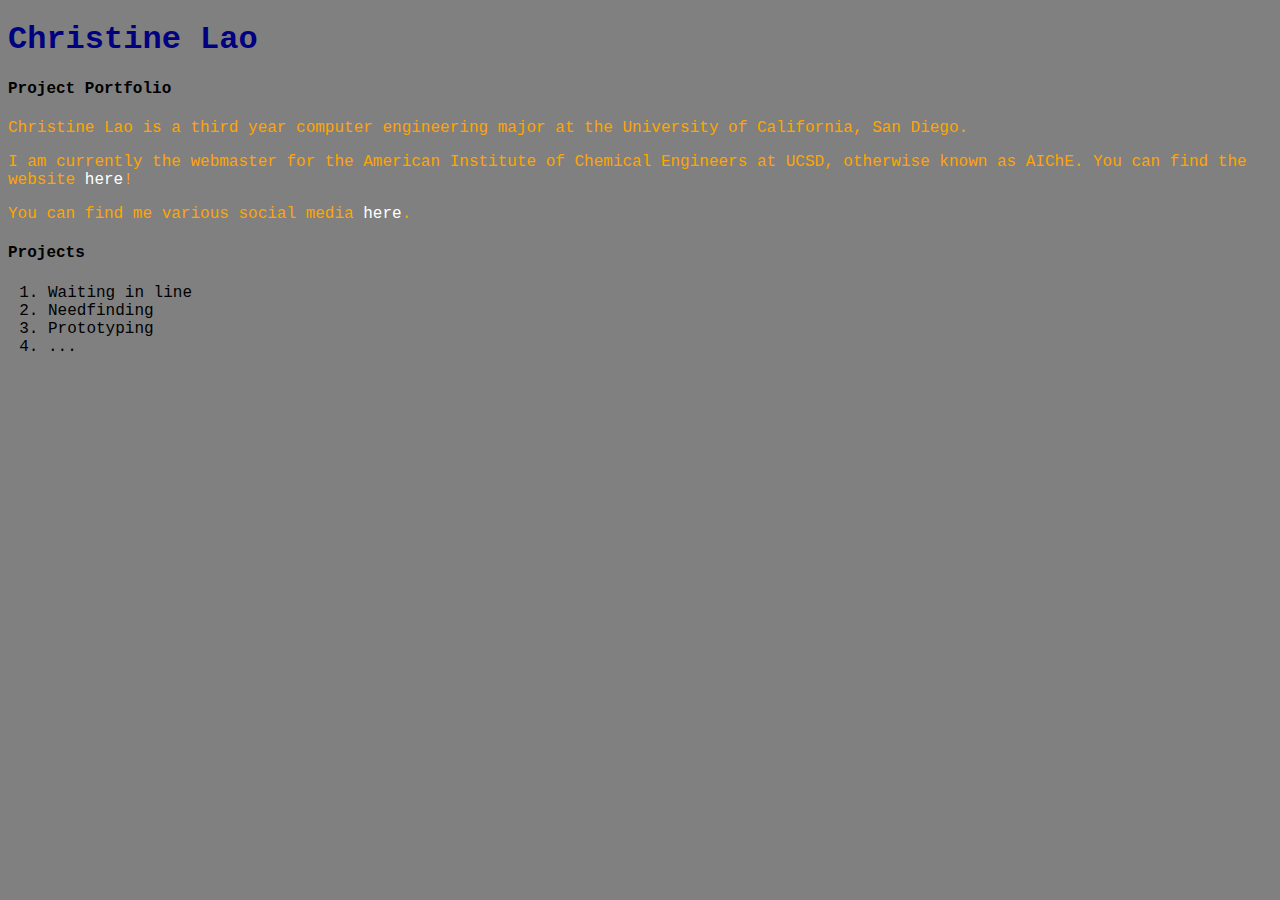
<file: static/index.html>
<!doctype html>

<html>
<head>
	<meta charset="utf-8">
	<title>HCI Project Portfolio</title>
</head>

<body>
	<!-- this is a comment in HTML -->
	<h1>Christine Lao</h1> <!-- h1 through h5 are headers. The higher the number, the smaller the header -->
	<h4>Project Portfolio</h4>

	<!-- p means paragraph -->
	<p>Christine Lao is a third year computer engineering major at the University of California, San Diego. </p>
	<p>I am currently the webmaster for the American Institute of Chemical Engineers at UCSD, otherwise known as AIChE. You can find the website <a href = "http://aiche.ucsd.edu"/>here</a>!</p>

	<p>You can find me various social media <a href="social.html">here</a>. </p>

	<h4>Projects</h4>
	<ol>
		<li>Waiting in line</li>
		<li>Needfinding</li>
		<li>Prototyping</li>
		<li>...</li>
	</ol>
</body>
</html>

<head>
<link rel="stylesheet" type="text/css" href="style.css">
</head>
</file>
<file: static/style.css>
body {
    background-color: gray;
    font-family: "Courier New"; 
}
h1 {
    color: navy;
} 
p{
	color: orange; 
}
a{
	color:white;
	text-decoration: none; 
}
a:hover{
	color: lightblue;
}
</file>
